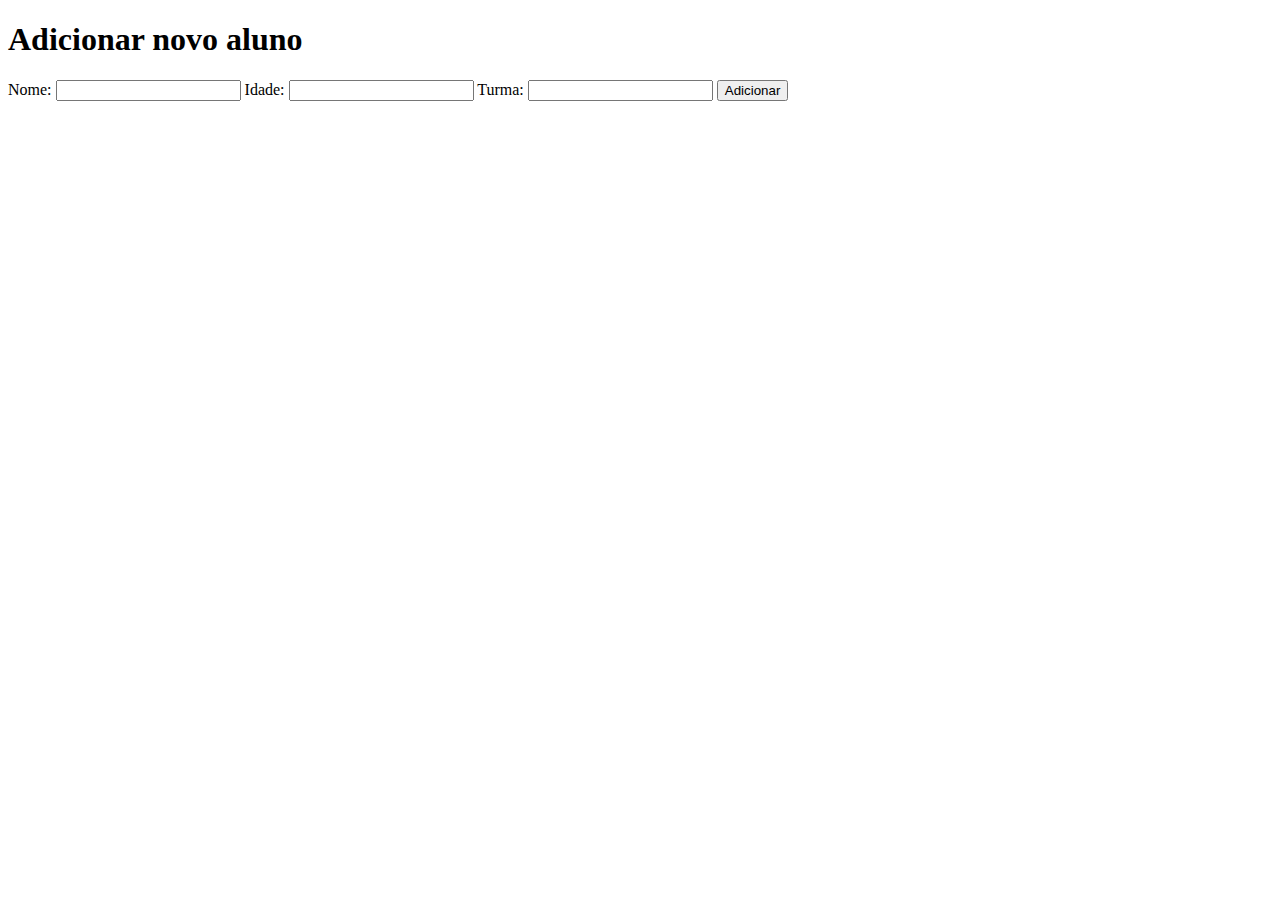
<file: edmar class/edmar flask class/templates/adicionar_aluno.html>
<!DOCTYPE html>
<html lang="pt-br">
<head>
    <meta charset="UTF-8">
    <meta name="viewport" content="width=device-width, initial-scale=1.0">
    <title>Adicionar aluno</title>
</head>
<body>
    <h1>Adicionar novo aluno</h1>
    <form method="POST">
        <label for="nome">Nome: </label>
        <input type="text" id="nome" name="nome" required>
        
        <label for="idade">Idade: </label>     
        <input type="number" id="idade" name="idade" required>

        <label for="turma">Turma: </label>
        <input type="text" id="turma" name="turma" required>

        <input type="submit" value="Adicionar">
    </form>   
</body>
</html>
</file>
